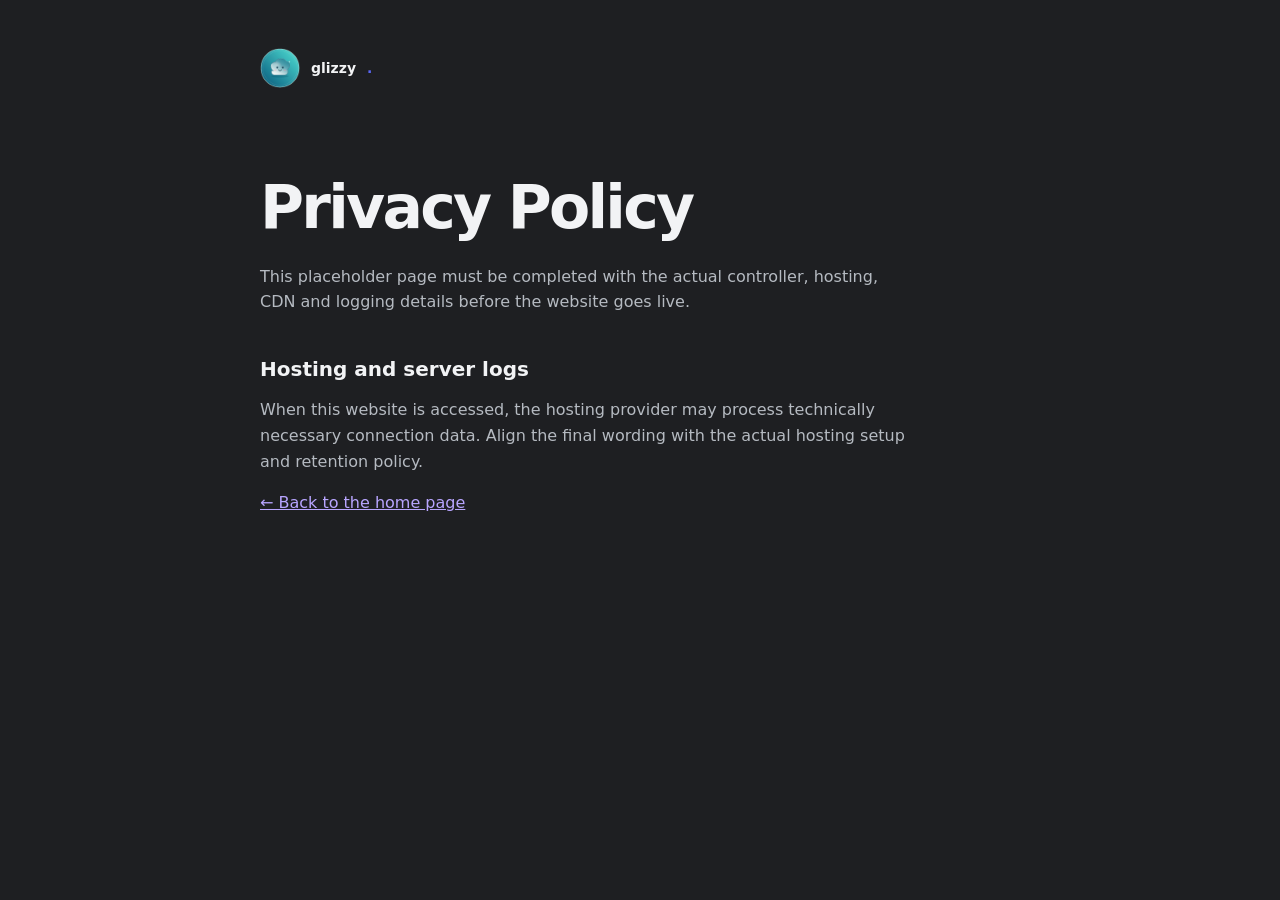
<file: datenschutz/index.html>
<!doctype html>
<html lang="en"><head><meta charset="utf-8"><meta name="viewport" content="width=device-width,initial-scale=1"><title>Privacy Policy — Glizzy</title><link rel="stylesheet" href="../styles.css"></head><body><main class="container legal-page"><a class="brand" href="../index.html"><img src="../assets/glizzy-avatar.gif" alt="" width="44" height="44">glizzy<span class="brand-dot">.</span></a><h1>Privacy Policy</h1><p>This placeholder page must be completed with the actual controller, hosting, CDN and logging details before the website goes live.</p><h2>Hosting and server logs</h2><p>When this website is accessed, the hosting provider may process technically necessary connection data. Align the final wording with the actual hosting setup and retention policy.</p><p><a href="../index.html">← Back to the home page</a></p></main></body></html>
</file>
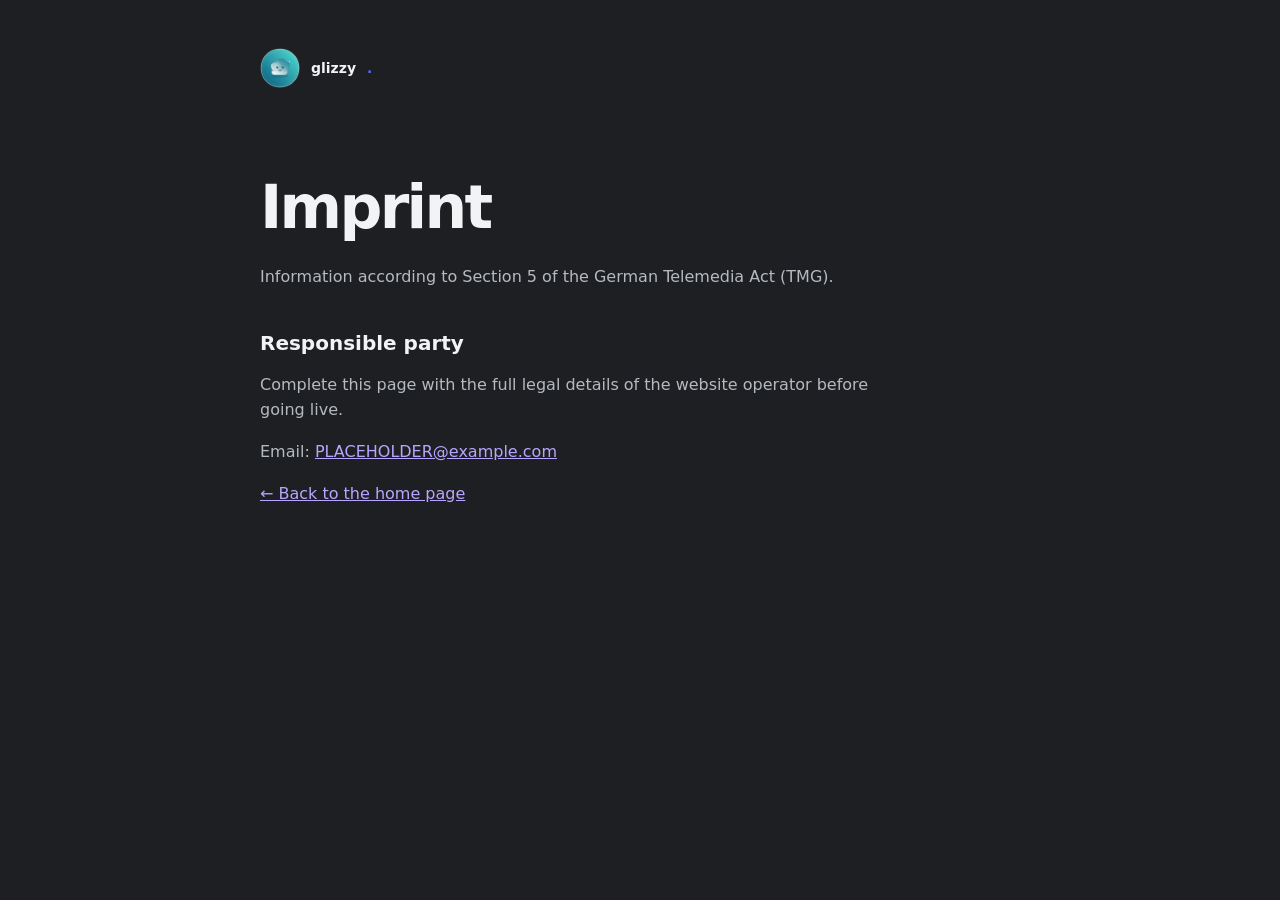
<file: impressum/index.html>
<!doctype html>
<html lang="en"><head><meta charset="utf-8"><meta name="viewport" content="width=device-width,initial-scale=1"><title>Imprint — Glizzy</title><link rel="stylesheet" href="../styles.css"></head><body><main class="container legal-page"><a class="brand" href="../index.html"><img src="../assets/glizzy-avatar.gif" alt="" width="44" height="44">glizzy<span class="brand-dot">.</span></a><h1>Imprint</h1><p>Information according to Section 5 of the German Telemedia Act (TMG).</p><h2>Responsible party</h2><p>Complete this page with the full legal details of the website operator before going live.</p><p>Email: <a href="mailto:PLACEHOLDER@example.com">PLACEHOLDER@example.com</a></p><p><a href="../index.html">← Back to the home page</a></p></main></body></html>
</file>
<file: styles.css>
:root{--bg:#1e1f22;--surface:#2b2d31;--text:#f2f3f5;--muted:#b5bac1;--purple:#5865f2;--blue:#7289da;--pink:#eb459e;--line:rgba(255,255,255,.1)}
*{box-sizing:border-box}html{scroll-behavior:smooth}body{margin:0;background:var(--bg);color:var(--text);font:16px/1.6 "DM Sans",sans-serif;overflow-x:hidden}.container{width:min(1120px,calc(100% - 48px));margin:auto}.ambient{position:absolute;z-index:-1;filter:blur(90px);border-radius:50%;opacity:.22}.ambient-one{width:520px;height:520px;background:#6241d3;top:40px;left:-260px}.ambient-two{width:420px;height:420px;background:#246bc8;top:530px;right:-220px}.site-header{display:flex;justify-content:space-between;align-items:center;padding:25px 0;border-bottom:1px solid var(--line)}.brand{display:inline-flex;align-items:center;gap:11px;color:var(--text);font:700 22px "Space Grotesk";text-decoration:none;letter-spacing:-.04em}.brand img{border-radius:50%;object-fit:cover}.brand-dot{color:var(--purple)}nav{display:flex;align-items:center;gap:28px}nav a,.footer-links a{color:var(--muted);text-decoration:none;font-size:14px;transition:color .2s}nav a:hover,.footer-links a:hover,.text-link:hover{color:#fff}.nav-button{border:1px solid var(--line);border-radius:8px;padding:9px 15px!important;color:#fff!important}.hero{min-height:665px;display:grid;grid-template-columns:1fr 1fr;align-items:center;gap:70px;padding:75px 0 110px}.eyebrow,.card-kicker{color:var(--purple);font-size:12px;font-weight:700;letter-spacing:.16em;text-transform:uppercase}.status-dot{width:7px;height:7px;border-radius:50%;display:inline-block;background:#55e68a;box-shadow:0 0 12px #55e68a}.hero h1{font:700 clamp(56px,7vw,91px)/.96 "Space Grotesk";letter-spacing:-.07em;margin:25px 0}.hero h1 span{background:linear-gradient(105deg,#9d7cff,#65c2ff);color:transparent;background-clip:text}.hero-text{max-width:500px;color:var(--muted);font-size:18px}.hero-actions{display:flex;gap:13px;margin:32px 0 12px;flex-wrap:wrap}.button{display:inline-flex;align-items:center;gap:10px;border-radius:9px;padding:14px 20px;font-weight:700;text-decoration:none;transition:transform .2s,box-shadow .2s}.button:hover{transform:translateY(-2px)}.button-primary{color:#fff;background:linear-gradient(105deg,#7052e9,#4c87f3);box-shadow:0 10px 30px rgba(87,104,240,.25)}.button-secondary{color:#fff;border:1px solid var(--line);background:rgba(255,255,255,.04)}.discord-mark{font-size:20px}.microcopy{color:#687592;font-size:12px}.hero-visual{height:460px;position:relative;display:grid;place-items:center}.orbit{position:absolute;border:1px solid rgba(121,135,255,.22);border-radius:50%;transform:rotate(-23deg)}.orbit-one{width:415px;height:230px}.orbit-two{width:520px;height:300px;transform:rotate(38deg)}.bot-card{width:285px;position:relative;padding:18px;border:1px solid rgba(154,147,255,.4);border-radius:18px;background:linear-gradient(145deg,rgba(47,57,103,.95),rgba(18,26,50,.95));box-shadow:0 30px 90px rgba(35,47,123,.45);text-align:center}.card-top{display:flex;justify-content:space-between;color:#7d88aa;font:10px "Space Grotesk";letter-spacing:.1em}.live-pill{color:#73eba0}.bot-logo{width:150px;height:150px;margin:15px auto 10px;border-radius:50%;object-fit:cover;display:block}.bot-card strong{display:block;font:700 21px "Space Grotesk"}.bot-subtitle{color:#9ca8c8;font-size:13px}.bot-tags{display:flex;gap:5px;justify-content:center;margin-top:17px}.bot-tags span{padding:4px 6px;border-radius:4px;background:rgba(255,255,255,.08);color:#aab4d1;font-size:8px}.floating-note{position:absolute;border:1px solid var(--line);border-radius:8px;background:rgba(17,24,43,.9);padding:9px 12px;color:#b9c2da;font:12px "Space Grotesk";box-shadow:0 10px 30px #080c18}.note-one{top:67px;right:2px}.note-one b{color:#5eea91}.note-two{bottom:67px;left:8px;color:#d695ff}.section{padding:90px 0}.section-heading{margin-bottom:38px}.section h2,.sponsor h2{font:700 clamp(35px,5vw,57px)/1.05 "Space Grotesk";letter-spacing:-.06em;margin:12px 0}.section h2 em{font-style:normal;color:#7585ca}.feature-grid{display:grid;grid-template-columns:repeat(3,1fr);gap:17px}.feature-card{min-height:315px;padding:25px;border:1px solid var(--line);border-radius:13px;background:var(--surface);position:relative;overflow:hidden}.feature-card:after{content:"";position:absolute;width:150px;height:150px;right:-70px;bottom:-90px;border-radius:50%;filter:blur(22px);opacity:.25}.feature-purple:after{background:var(--purple)}.feature-blue:after{background:var(--blue)}.feature-pink:after{background:var(--pink)}.feature-icon{font-size:27px}.card-kicker{margin:26px 0 8px;font-size:10px;color:#8290b4}.feature-card h3{font:600 22px "Space Grotesk";margin:0 0 8px}.feature-card p:not(.card-kicker){color:var(--muted);font-size:14px;margin:0}.card-link,.text-link{position:absolute;bottom:23px;color:#b8a5ff;font-size:13px;text-decoration:none}.card-link span,.text-link span{margin-left:6px}.feature-signal{position:absolute;bottom:29px;display:flex;gap:4px;align-items:end}.feature-signal span{display:block;width:4px;border-radius:3px;background:var(--blue)}.feature-signal span:nth-child(1),.feature-signal span:nth-child(5){height:10px}.feature-signal span:nth-child(2),.feature-signal span:nth-child(4){height:18px}.feature-signal span:nth-child(3){height:27px}code{position:absolute;bottom:27px;color:#ff9bc1;font:12px "Space Mono"}.stats-section{border-top:1px solid var(--line);border-bottom:1px solid var(--line);background:rgba(19,27,48,.55)}.stats-grid{display:grid;grid-template-columns:repeat(3,1fr);padding:48px 0;text-align:center}.stats-grid div+div{border-left:1px solid var(--line)}.stats-grid strong{display:block;font:700 51px/1 "Space Grotesk";letter-spacing:-.06em}.stats-grid strong span{color:var(--purple)}.stats-grid small{display:block;color:var(--muted);margin-top:9px}.sponsor{display:flex;justify-content:space-between;align-items:center;gap:40px;padding:105px 0}.sponsor-copy{max-width:590px}.sponsor h2 span{color:#ff8baf}.sponsor-copy>p:not(.eyebrow){color:var(--muted)}.hosting-offers{display:flex;flex-wrap:wrap;gap:9px;margin-top:22px}.hosting-offers span{padding:8px 11px;border:1px solid rgba(255,139,175,.2);border-radius:8px;background:rgba(255,255,255,.04);color:#d6d9e8;font-size:12px}.text-link{position:static;display:inline-block;margin-top:16px;color:#ff9fbe}.sponsor-badge{display:flex;align-items:center;gap:15px;padding:22px 27px;border:1px solid rgba(255,139,175,.27);border-radius:12px;background:linear-gradient(135deg,rgba(255,111,155,.08),rgba(255,255,255,.03))}.badge-symbol{display:grid;place-items:center;width:45px;height:45px;border-radius:10px;background:#ff719f;color:white;font:700 27px "Space Grotesk"}.sponsor-badge b,.sponsor-badge small{display:block}.sponsor-badge b{font:700 18px "Space Grotesk"}.sponsor-badge small{color:#a9aec3;font-size:10px;margin-top:2px}.site-footer{border-top:1px solid var(--line);color:var(--muted)}.footer-top{display:flex;align-items:center;gap:30px;padding:30px 0}.footer-top p{font-size:13px;flex:1}.footer-links{display:flex;gap:20px}.footer-bottom{display:flex;justify-content:space-between;padding:17px 0;border-top:1px solid var(--line);font-size:11px;color:#687592}@media(max-width:760px){.container{width:min(100% - 34px,560px)}nav a:not(.nav-button){display:none}.hero{grid-template-columns:1fr;gap:20px;padding:65px 0}.hero-visual{height:390px}.feature-grid,.stats-grid{grid-template-columns:1fr}.stats-grid{gap:25px}.stats-grid div+div{border-left:0;border-top:1px solid var(--line);padding-top:25px}.sponsor{display:block;padding:70px 0}.sponsor-badge{margin-top:35px;width:max-content;max-width:100%}.footer-top,.footer-bottom{display:flex;flex-wrap:wrap}.footer-links{width:100%;order:3;flex-wrap:wrap}.footer-bottom{gap:8px}.footer-bottom span:last-child{margin-left:auto}.orbit-two{width:420px}.note-one{right:-4px}.note-two{left:-3px}}
.legal-page{max-width:760px;padding:48px 0 90px}.legal-page h1{font:700 clamp(42px,6vw,68px)/1.05 "Space Grotesk";letter-spacing:-.06em;margin:80px 0 25px}.legal-page h2{font:600 25px "Space Grotesk";margin-top:42px}.legal-page p{color:var(--muted);max-width:650px}.legal-page a:not(.brand){color:#b8a5ff}@media(max-width:760px){.container{width:min(100% - 34px,560px)}nav a:not(.nav-button){display:none}.hero{grid-template-columns:1fr;gap:20px;padding:65px 0}.hero-visual{height:390px}.feature-grid,.stats-grid{grid-template-columns:1fr}.stats-grid{gap:25px}.stats-grid div+div{border-left:0;border-top:1px solid var(--line);padding-top:25px}.sponsor{display:block;padding:70px 0}.sponsor-badge{margin-top:35px;width:max-content;max-width:100%}.footer-top,.footer-bottom{display:flex;flex-wrap:wrap}.footer-links{width:100%;order:3;flex-wrap:wrap}.footer-bottom{gap:8px}.footer-bottom span:last-child{margin-left:auto}.orbit-two{width:420px}.note-one{right:-4px}.note-two{left:-3px}}
.brand,.hero h1,.bot-card strong,.section h2,.sponsor h2,.feature-card h3,.legal-page h1,.legal-page h2,.card-top,.floating-note,.badge-symbol,.sponsor-badge b{font-family:Inter,Roboto,system-ui,-apple-system,sans-serif;letter-spacing:normal}.hero h1{font-size:clamp(3.25rem,7vw,5.7rem);letter-spacing:-.055em;font-weight:700}.section h2,.sponsor h2,.legal-page h1{letter-spacing:-.045em}.feature-card h3{font-weight:600}.brand{letter-spacing:-.04em}.card-top{letter-spacing:.1em}@media(max-width:760px){.container{width:min(100% - 34px,560px)}nav a:not(.nav-button){display:none}.hero{grid-template-columns:1fr;gap:20px;padding:65px 0}.hero-visual{height:390px}.feature-grid,.stats-grid{grid-template-columns:1fr}.stats-grid{gap:25px}.stats-grid div+div{border-left:0;border-top:1px solid var(--line);padding-top:25px}.sponsor{display:block;padding:70px 0}.sponsor-badge{margin-top:35px;width:max-content;max-width:100%}.footer-top,.footer-bottom{display:flex;flex-wrap:wrap}.footer-links{width:100%;order:3;flex-wrap:wrap}.footer-bottom{gap:8px}.footer-bottom span:last-child{margin-left:auto}.orbit-two{width:420px}.note-one{right:-4px}.note-two{left:-3px}}
body{font-family:Inter,Arial,sans-serif}.hero-text{line-height:1.65}.button{font-size:.95rem}.feature-card p:not(.card-kicker),.sponsor-copy>p:not(.eyebrow){line-height:1.7}@media(max-width:760px){.container{width:min(100% - 34px,560px)}nav a:not(.nav-button){display:none}.hero{grid-template-columns:1fr;gap:20px;padding:65px 0}.hero-visual{height:390px}.feature-grid,.stats-grid{grid-template-columns:1fr}.stats-grid{gap:25px}.stats-grid div+div{border-left:0;border-top:1px solid var(--line);padding-top:25px}.sponsor{display:block;padding:70px 0}.sponsor-badge{margin-top:35px;width:max-content;max-width:100%}.footer-top,.footer-bottom{display:flex;flex-wrap:wrap}.footer-links{width:100%;order:3;flex-wrap:wrap}.footer-bottom{gap:8px}.footer-bottom span:last-child{margin-left:auto}.orbit-two{width:420px}.note-one{right:-4px}.note-two{left:-3px}}

/* Dashboard surface system: the landing page intentionally uses the same UI language. */
body{background:#1e1f22;color:#f2f3f5;font-family:Inter,Roboto,system-ui,-apple-system,sans-serif}
.ambient{display:none}
.site-header{padding:1rem 1.5rem;border-bottom:1px solid rgba(255,255,255,.1);background:rgba(30,31,34,.9);backdrop-filter:blur(16px)}
.brand{font-size:14px;letter-spacing:0}.brand img{width:40px;height:40px;border-radius:12px}
nav{gap:.35rem}nav a{padding:.5rem .75rem;border-radius:.375rem;font-size:.875rem}nav a:hover{background:rgba(255,255,255,.06)}.nav-button{background:#5865f2;border-color:transparent;padding:.5rem .75rem!important}.nav-button:hover{background:#4752c4}
.hero{min-height:0;grid-template-columns:1fr;gap:0;padding:2rem 0}.hero-copy,.hero-visual{width:min(100%,1152px);margin:0 auto}.hero-copy{position:relative;overflow:hidden;border:1px solid rgba(255,255,255,.1);border-radius:1.5rem;background:linear-gradient(135deg,#30334a 0%,#252630 55%,#1e1f22 100%);padding:2rem 2.5rem}.hero-copy:after{content:"";pointer-events:none;position:absolute;right:-4rem;top:-6rem;width:20rem;height:20rem;border-radius:999px;background:rgba(88,101,242,.2);filter:blur(3rem)}.hero-copy>*{position:relative;z-index:1}
.eyebrow,.card-kicker{color:#aab2ff;letter-spacing:.2em}.hero h1{font-size:clamp(2.25rem,5vw,3.75rem);line-height:1.1;letter-spacing:-.04em;margin:1rem 0 .5rem}.hero h1 span{background:none;color:#fff}.hero-text{max-width:38rem;color:rgba(255,255,255,.65);font-size:1rem}.hero-actions{margin:1.5rem 0 .75rem}.button{border-radius:.375rem;padding:.625rem 1rem;font-size:.875rem;box-shadow:none}.button-primary{background:#5865f2}.button-secondary{border:1px solid rgba(255,255,255,.15);background:rgba(255,255,255,.05)}.button-secondary:hover{background:rgba(255,255,255,.1)}.microcopy{color:#72767d}
.hero-visual{height:20rem;margin-top:-10rem;pointer-events:none}.orbit{display:none}.bot-card{margin-left:auto;margin-right:3rem;width:18rem;border:1px solid rgba(255,255,255,.1);border-radius:1.5rem;background:rgba(43,45,49,.9);box-shadow:0 1.5rem 3rem rgba(0,0,0,.25);padding:1.25rem}.bot-logo{width:8rem;height:8rem}.bot-card strong{font-size:1.125rem}.bot-subtitle{color:#b5bac1}.floating-note{background:#2b2d31;border-radius:.5rem}
.section{padding:3rem 0}.section-heading{margin-bottom:1.5rem}.section h2,.sponsor h2{font-size:clamp(1.5rem,3vw,2.25rem);letter-spacing:-.025em}.section h2 em{color:#aab2ff}.feature-grid{gap:1rem}.feature-card{min-height:14rem;padding:1.25rem;border-radius:1rem;background:rgba(43,45,49,.8);border-color:rgba(255,255,255,.1)}.feature-card:after{display:none}.feature-icon{font-size:1.5rem}.card-kicker{margin:1rem 0 .5rem;color:#aab2ff}.feature-card h3{font-size:1rem}.feature-card p:not(.card-kicker){font-size:.875rem;color:#b5bac1}.card-link,.text-link{bottom:1.25rem;color:#aab2ff}
.stats-section{background:#202225;border-color:rgba(255,255,255,.1)}.stats-grid{padding:2rem 0}.stats-grid strong{font-size:2.25rem}.stats-grid small{color:#b5bac1;font-size:.75rem}
.sponsor{padding:3.5rem 0}.sponsor h2 span{color:#aab2ff}.sponsor-copy>p:not(.eyebrow){color:#b5bac1}.sponsor-badge{border:1px solid rgba(255,255,255,.1);border-radius:1rem;background:#2b2d31;padding:1rem 1.25rem}.sponsor-badge img{display:block;max-width:100%;height:auto}
.site-footer{background:#202225;border-color:rgba(255,255,255,.1)}.footer-top{padding:1rem 0}.footer-bottom{border-color:rgba(255,255,255,.1)}
.legal-page h1{font-size:clamp(2.25rem,5vw,3.75rem)}.legal-page h2{font-size:1.25rem}
@media(max-width:760px){.site-header{padding:.75rem 1rem}.hero{padding:1rem 0}.hero-copy{padding:1.5rem;border-radius:1rem}.hero-visual{height:19rem;margin-top:0}.bot-card{margin:auto}.floating-note{display:none}.section{padding:2rem 0}.sponsor{padding:2.5rem 0}.sponsor-badge{width:100%;justify-content:center}.footer-top{gap:1rem}.footer-bottom span:last-child{margin-left:0}.hero-actions .button{width:100%;justify-content:center}}@media(max-width:760px){.container{width:min(100% - 34px,560px)}nav a:not(.nav-button){display:none}.hero{grid-template-columns:1fr;gap:20px;padding:65px 0}.hero-visual{height:390px}.feature-grid,.stats-grid{grid-template-columns:1fr}.stats-grid{gap:25px}.stats-grid div+div{border-left:0;border-top:1px solid var(--line);padding-top:25px}.sponsor{display:block;padding:70px 0}.sponsor-badge{margin-top:35px;width:max-content;max-width:100%}.footer-top,.footer-bottom{display:flex;flex-wrap:wrap}.footer-links{width:100%;order:3;flex-wrap:wrap}.footer-bottom{gap:8px}.footer-bottom span:last-child{margin-left:auto}.orbit-two{width:420px}.note-one{right:-4px}.note-two{left:-3px}}
.button-primary{background:#5865f2;box-shadow:0 10px 30px rgba(88,101,242,.3)}.button-primary:hover{background:#4752c4}.hero h1 span{background:linear-gradient(105deg,#aab2ff,#7289da);color:transparent;background-clip:text}.bot-card{background:linear-gradient(145deg,#30334a,#252630);border-color:rgba(88,101,242,.45);box-shadow:0 30px 90px rgba(0,0,0,.35)}.floating-note{background:rgba(43,45,49,.95);box-shadow:0 10px 30px rgba(0,0,0,.3)}.stats-section{background:rgba(32,34,37,.7)}.section h2 em{color:#aab2ff}@media(max-width:760px){.container{width:min(100% - 34px,560px)}nav a:not(.nav-button){display:none}.hero{grid-template-columns:1fr;gap:20px;padding:65px 0}.hero-visual{height:390px}.feature-grid,.stats-grid{grid-template-columns:1fr}.stats-grid{gap:25px}.stats-grid div+div{border-left:0;border-top:1px solid var(--line);padding-top:25px}.sponsor{display:block;padding:70px 0}.sponsor-badge{margin-top:35px;width:max-content;max-width:100%}.footer-top,.footer-bottom{display:flex;flex-wrap:wrap}.footer-links{width:100%;order:3;flex-wrap:wrap}.footer-bottom{gap:8px}.footer-bottom span:last-child{margin-left:auto}.orbit-two{width:420px}.note-one{right:-4px}.note-two{left:-3px}}
</file>
